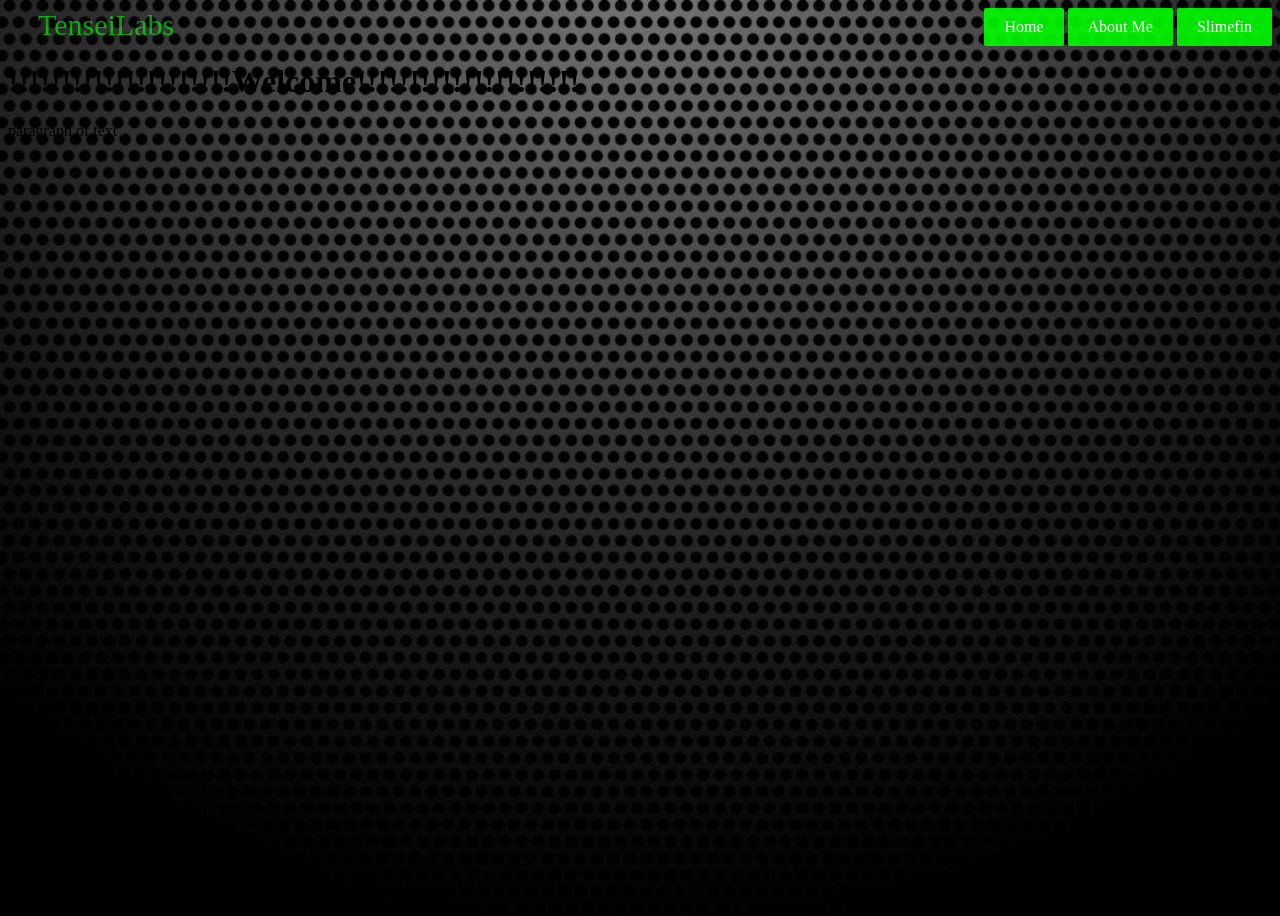
<file: var/www/tenseilabs.dev/index.html>
<!DOCTYPE html>
<html>
<head>
<title> Homepage </title>
<link rel="stylesheet" href="CSS/styles.css">
<meta name="viewport" content="width=device-width, initial-scale=1.0">
<meta name="description" content="personal website of John, featuring personal projects, about me page including resume.">

<meta name="author" content="John B">
</head>


<div class="topnav-right">
	<a class="HomeButton" href="index.html"> Home</a>
	<a class="topButtons" href="aboutMe.html" target=blank >About Me</a>
	<a class="slimefin" href= "https://slimefin.tenseilabs.dev" target=blank> Slimefin</a>
</div>


<a class="WebsiteName" href="index.html">TenseiLabs</a>


<h1>
!!!!!!!!!!!!!!!!!!!!!Welcome!!!!!!!!!!!!!!!!!!!!!
</h1>

<p>
paragraph of text
</p>


 </body>
</html>
</file>
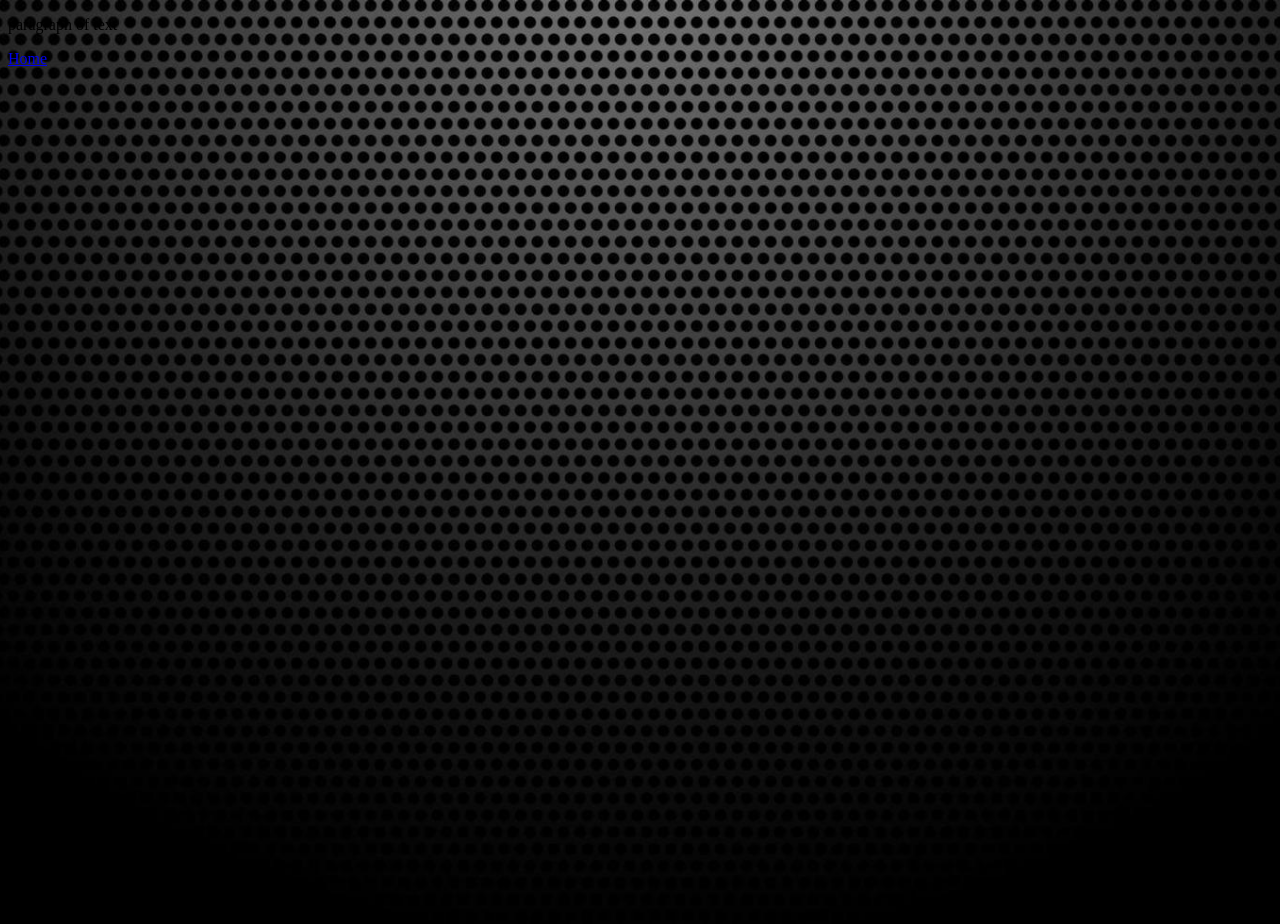
<file: var/www/tenseilabs.dev/aboutme.html>
<!DOCTYPE html>
<html>
<head>
<title> About Me </title>
<link rel="stylesheet" href="CSS/styles.css">
<meta name="viewport" content="width=device-width, initial-scale=1.0">
<meta name="description" content="personal website of John, featuring personal projects, about me page, and his resume.">
<meta http-equiv="refresh" content ="120">
<meta name="author" content="John B">
</head>

<body>
<p>
paragraph of text
</p>


<a href="index.html"target=blank class="Home">Home</a>


 </body>
</html>
</file>
<file: var/www/tenseilabs.dev/CSS/styles.css>
body {
    background-image: url("../images/BlackCarbonFiber.jpg");
    background-size: cover;
    background-position: center;
    background-repeat: no-repeat;
	min-height: 100vh
}
.topnav-right a {
    display: inline-block;
    padding: 10px 20px;
    background-color: #00ff00e3;
    color: white;
    text-decoration: none;
	font-family:Copperplate, Papyrus, fantasy;
    border-radius: 2px;
	
}

.topnav-right a:hover {
    background-color: #00ff00a3;
}

.topnav-right{
	float: right;
}

.WebsiteName {
	text-decoration: none;
	padding:30px;
	padding-top: 10px;
	color: #00ff00a3;
	font-size: 30px;
	font-family: Copperplate, Papyrus, fantasy;
}
</file>
